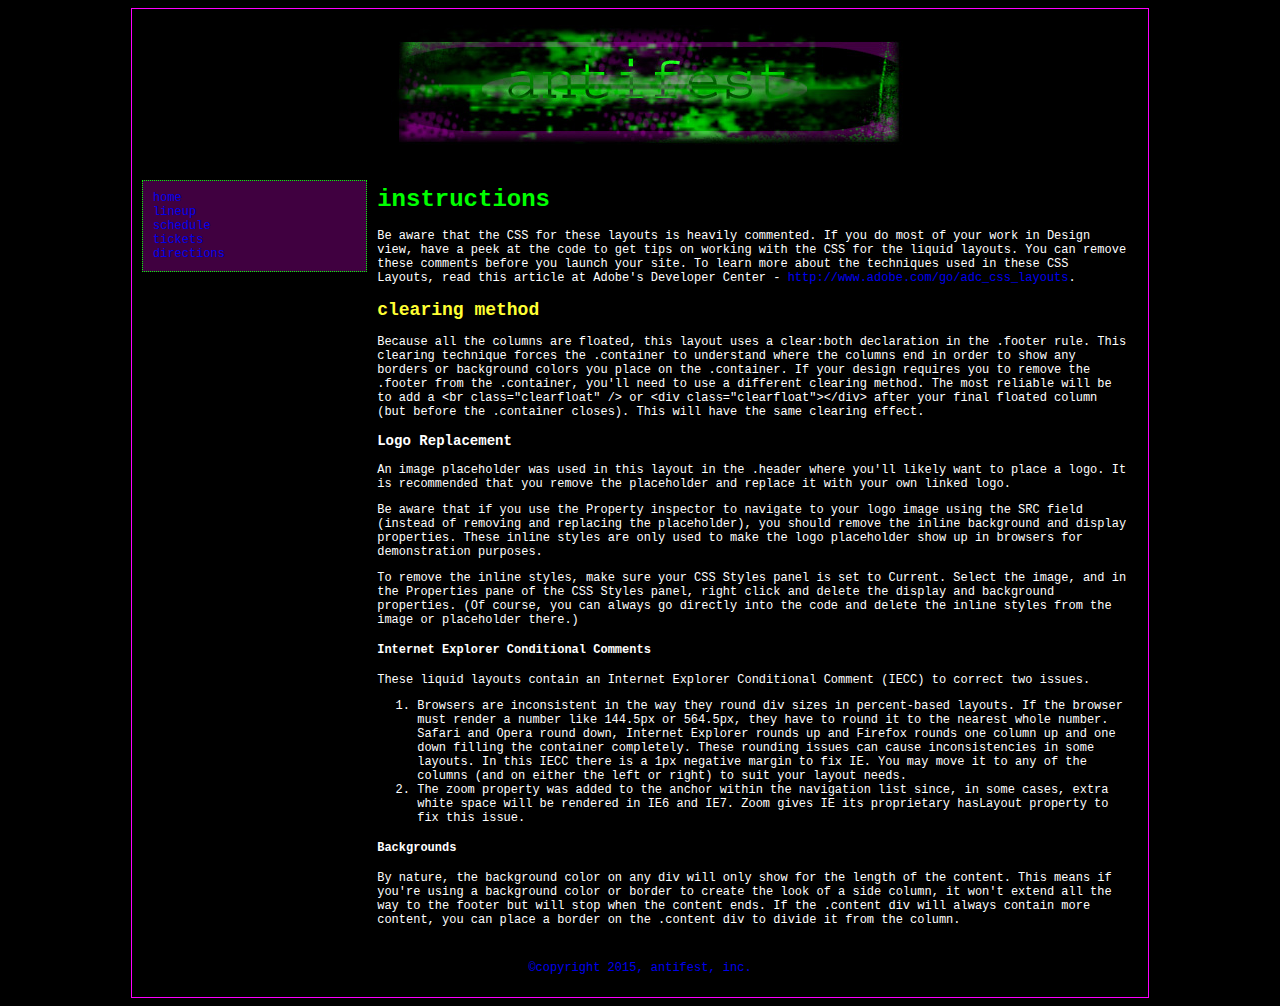
<file: directions.html>
<!doctype html>
<html>
<head>
<meta charset="UTF-8">
<title>antifest-directions</title>
<link href="stylesheets/antistyles.css" rel="stylesheet" type="text/css">
<style type="text/css">
<!--
-->
</style><!--[if lte IE 7]>
<style>
.content { margin-right: -1px; } /* this 1px negative margin can be placed on any of the columns in this layout with the same corrective effect. */
ul.nav a { zoom: 1; }  /* the zoom property gives IE the hasLayout trigger it needs to correct extra whiltespace between the links */
</style>
<![endif]-->
<script type="text/javascript">
function MM_swapImgRestore() { //v3.0
  var i,x,a=document.MM_sr; for(i=0;a&&i<a.length&&(x=a[i])&&x.oSrc;i++) x.src=x.oSrc;
}
function MM_preloadImages() { //v3.0
  var d=document; if(d.images){ if(!d.MM_p) d.MM_p=new Array();
    var i,j=d.MM_p.length,a=MM_preloadImages.arguments; for(i=0; i<a.length; i++)
    if (a[i].indexOf("#")!=0){ d.MM_p[j]=new Image; d.MM_p[j++].src=a[i];}}
}

function MM_findObj(n, d) { //v4.01
  var p,i,x;  if(!d) d=document; if((p=n.indexOf("?"))>0&&parent.frames.length) {
    d=parent.frames[n.substring(p+1)].document; n=n.substring(0,p);}
  if(!(x=d[n])&&d.all) x=d.all[n]; for (i=0;!x&&i<d.forms.length;i++) x=d.forms[i][n];
  for(i=0;!x&&d.layers&&i<d.layers.length;i++) x=MM_findObj(n,d.layers[i].document);
  if(!x && d.getElementById) x=d.getElementById(n); return x;
}

function MM_swapImage() { //v3.0
  var i,j=0,x,a=MM_swapImage.arguments; document.MM_sr=new Array; for(i=0;i<(a.length-2);i+=3)
   if ((x=MM_findObj(a[i]))!=null){document.MM_sr[j++]=x; if(!x.oSrc) x.oSrc=x.src; x.src=a[i+2];}
}
</script>
</head>

<body onLoad="MM_preloadImages('graphics/anti_logo_over.jpg')">

<div class="container">
  <div class="header">
    <div class="center">
      <h1>&nbsp;<a href="index.html" onMouseOut="MM_swapImgRestore()" onMouseOver="MM_swapImage('anti_roll','','graphics/anti_logo_over.jpg',1)"><img src="graphics/anti_logo.jpg" alt="antifest logo and link to the home page" width="528" height="122" id="anti_roll"></a></h1>
    <!-- end .header --></div>
  </div>
  <div class="sidebar1"><a href="index.html">home</a><br>
    <a href="lineup.html">lineup</a><br>
    <a href="schedule.html">schedule</a><br>
    <a href="tickets.html">tickets</a><br>
    <a href="directions.html">directions </a><br>
  <!-- end .sidebar1 --></div>
  <div class="content">
    <h1>Instructions</h1>
    <p>Be aware that the CSS for these layouts is heavily commented. If you do most of your work in Design view, have a peek at the code to get tips on working with the CSS for the liquid layouts. You can remove these comments before you launch your site. To learn more about the techniques used in these CSS Layouts, read this article at Adobe's Developer Center - <a href="http://www.adobe.com/go/adc_css_layouts">http://www.adobe.com/go/adc_css_layouts</a>.</p>
    <h2>Clearing Method</h2>
    <p>Because all the columns are floated, this layout uses a clear:both declaration in the .footer rule.  This clearing technique forces the .container to understand where the columns end in order to show any borders or background colors you place on the .container. If your design requires you to remove the .footer from the .container, you'll need to use a different clearing method. The most reliable will be to add a &lt;br class=&quot;clearfloat&quot; /&gt; or &lt;div  class=&quot;clearfloat&quot;&gt;&lt;/div&gt; after your final floated column (but before the .container closes). This will have the same clearing effect.</p>
    <h3>Logo Replacement</h3>
    <p>An image placeholder was used in this layout in the .header where you'll likely want to place  a logo. It is recommended that you remove the placeholder and replace it with your own linked logo. </p>
    <p> Be aware that if you use the Property inspector to navigate to your logo image using the SRC field (instead of removing and replacing the placeholder), you should remove the inline background and display properties. These inline styles are only used to make the logo placeholder show up in browsers for demonstration purposes. </p>
    <p>To remove the inline styles, make sure your CSS Styles panel is set to Current. Select the image, and in the Properties pane of the CSS Styles panel, right click and delete the display and background properties. (Of course, you can always go directly into the code and delete the inline styles from the image or placeholder there.)</p>
    <h4>Internet Explorer Conditional Comments</h4>
    <p>These liquid layouts contain an Internet Explorer Conditional Comment (IECC) to correct two issues. </p>
    <ol>
      <li>Browsers are inconsistent in the way they round div sizes in percent-based layouts. If the browser must render a number like 144.5px or 564.5px, they have to round it to the nearest whole number. Safari and Opera round down, Internet Explorer rounds up and Firefox rounds one column up and one down filling the container completely. These rounding issues can cause inconsistencies in some layouts. In this IECC there is a 1px negative margin to fix IE. You may move it to any of the columns (and on either the left or right) to suit your layout needs.</li>
      <li>The zoom property was added to the anchor within the navigation list since, in some cases, extra white space will be rendered in IE6 and IE7. Zoom gives IE its proprietary hasLayout property to fix this issue.</li>
    </ol>
    <h4>Backgrounds</h4>
    <p>By nature, the background color on any div will only show for the length of the content. This means if you're using a background color or border to create the look of a side column, it won't extend all the way to the footer but will stop when the content ends. If the .content div will always contain more content, you can place a border on the .content div to divide it from the column.</p>
    <!-- end .content --></div>
  <div class="footer">
    <p><!-- #BeginLibraryItem "/Library/footer.lbi" --> <a href="mailto:info@antifest.com">&copy;copyright 2015, antifest, inc. </a><!-- #EndLibraryItem --></p>
    <!-- end .footer --></div>
  <!-- end .container --></div>
</body>
</html>
</file>
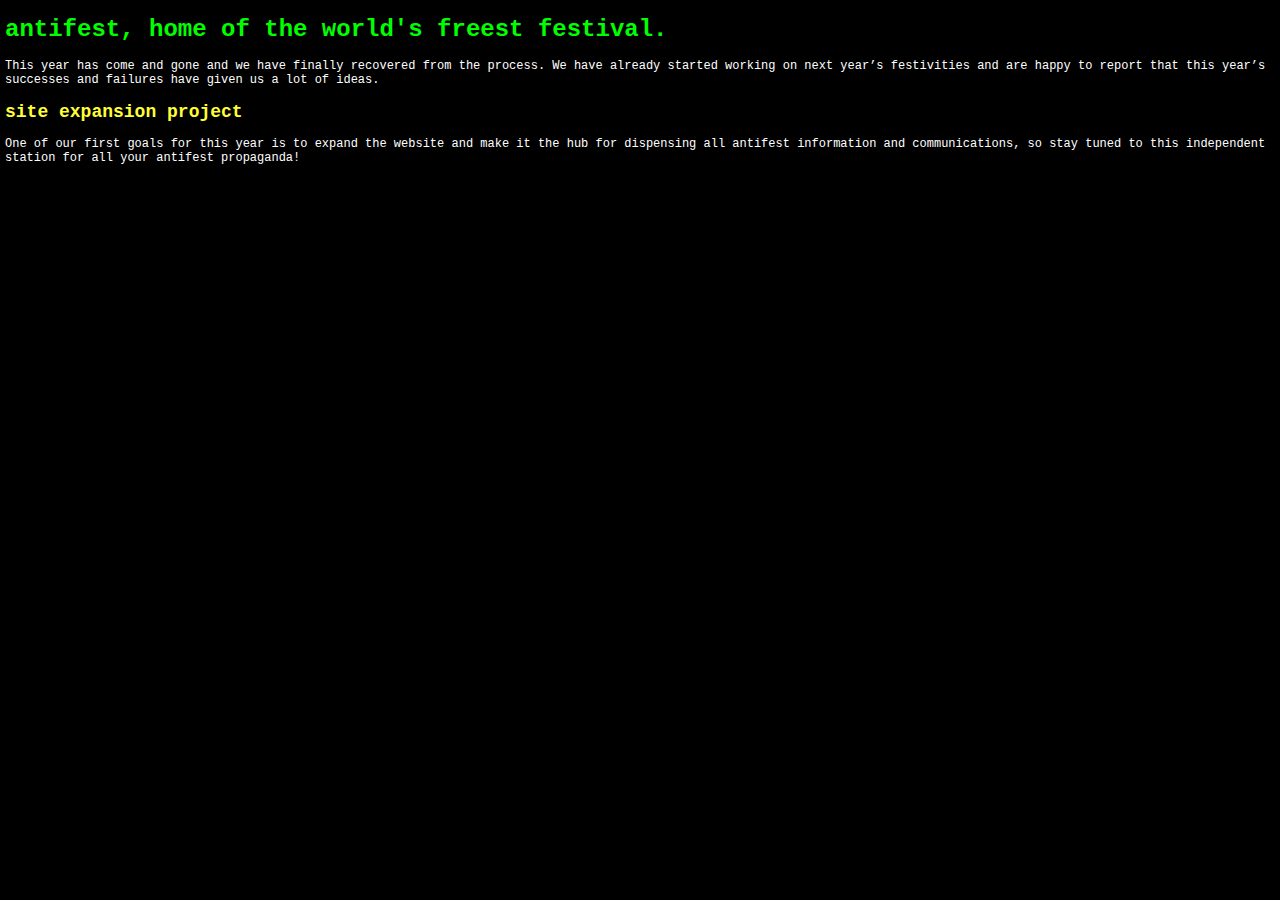
<file: index-copy.html>
<!doctype html>
<html>
<head>
<meta charset="UTF-8">
<title>altfest</title>
<style type="text/css"></style>
<link href="stylesheets/antistyles.css" rel="stylesheet" type="text/css">
</head>

<body>
<!DOCTYPE HTML PUBLIC "-//W3C//DTD HTML 4.0 Transitional//EN">
<HTML>
<!-- 		@page { margin: 0.79in } 		P { margin-bottom: 0.08in } 	-->
<BODY DIR="LTR">
<h1>antifest, home of the world's freest festival.</h1>
<p>This year has come and gone and we have finally recovered from the process.  We have already started working on next year&rsquo;s festivities and are happy to report that this year&rsquo;s successes and failures have given us a lot of ideas.</p>
<h2>site expansion project</h2>
<p>One of our first goals for this year is to expand the website and make it the hub for dispensing all antifest information and communications, so stay tuned to this independent station for all your antifest propaganda!</p>
</body>
</html>
</file>
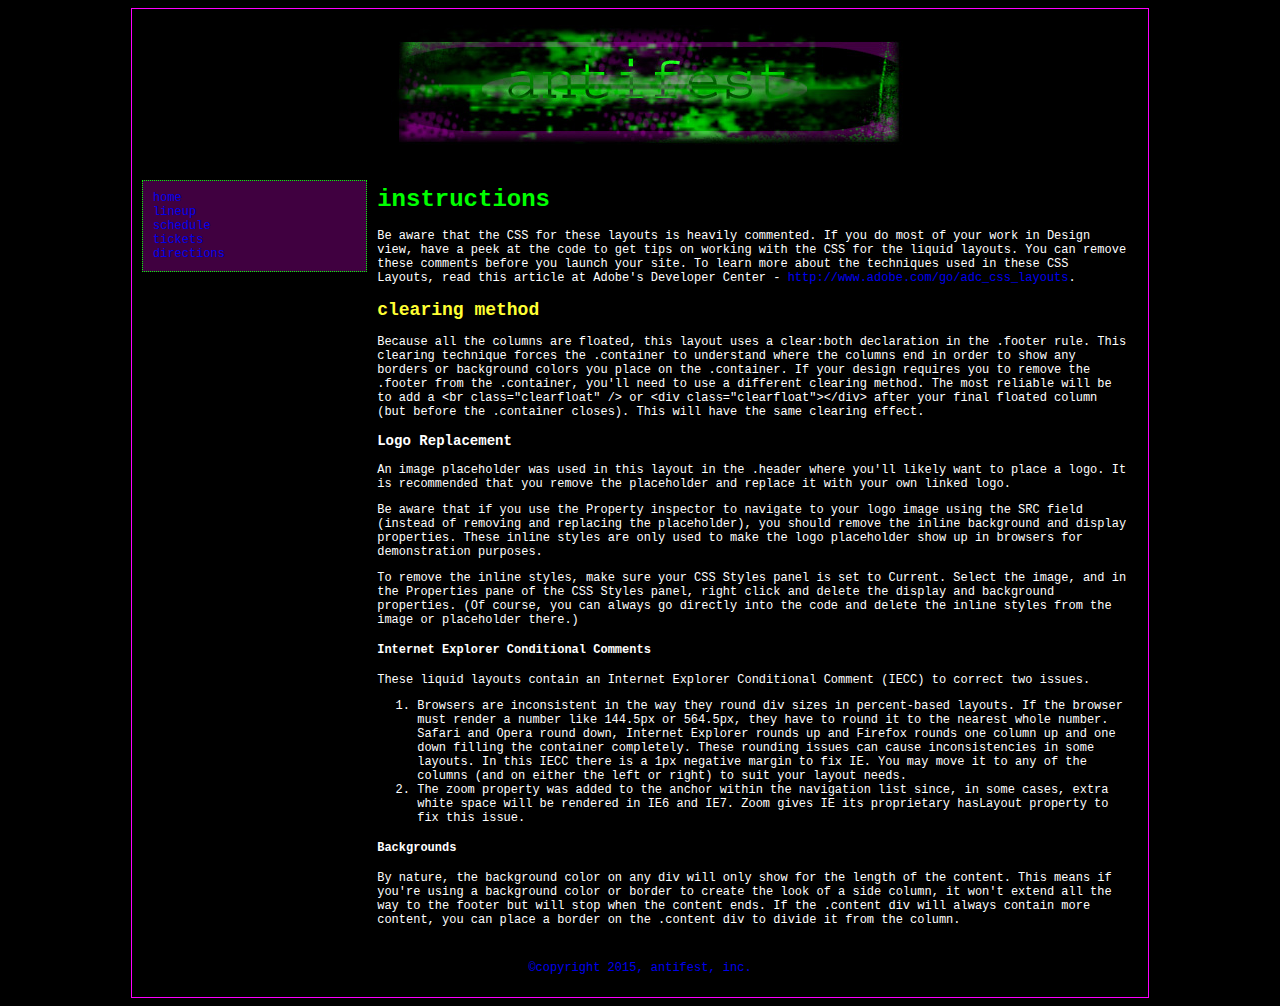
<file: schedule.html>
<!doctype html>
<html>
<head>
<meta charset="UTF-8">
<title>antifest-schedule</title>
<link href="stylesheets/antistyles.css" rel="stylesheet" type="text/css">
<style type="text/css">
<!--
-->
</style><!--[if lte IE 7]>
<style>
.content { margin-right: -1px; } /* this 1px negative margin can be placed on any of the columns in this layout with the same corrective effect. */
ul.nav a { zoom: 1; }  /* the zoom property gives IE the hasLayout trigger it needs to correct extra whiltespace between the links */
</style>
<![endif]-->
<script type="text/javascript">
function MM_swapImgRestore() { //v3.0
  var i,x,a=document.MM_sr; for(i=0;a&&i<a.length&&(x=a[i])&&x.oSrc;i++) x.src=x.oSrc;
}
function MM_preloadImages() { //v3.0
  var d=document; if(d.images){ if(!d.MM_p) d.MM_p=new Array();
    var i,j=d.MM_p.length,a=MM_preloadImages.arguments; for(i=0; i<a.length; i++)
    if (a[i].indexOf("#")!=0){ d.MM_p[j]=new Image; d.MM_p[j++].src=a[i];}}
}

function MM_findObj(n, d) { //v4.01
  var p,i,x;  if(!d) d=document; if((p=n.indexOf("?"))>0&&parent.frames.length) {
    d=parent.frames[n.substring(p+1)].document; n=n.substring(0,p);}
  if(!(x=d[n])&&d.all) x=d.all[n]; for (i=0;!x&&i<d.forms.length;i++) x=d.forms[i][n];
  for(i=0;!x&&d.layers&&i<d.layers.length;i++) x=MM_findObj(n,d.layers[i].document);
  if(!x && d.getElementById) x=d.getElementById(n); return x;
}

function MM_swapImage() { //v3.0
  var i,j=0,x,a=MM_swapImage.arguments; document.MM_sr=new Array; for(i=0;i<(a.length-2);i+=3)
   if ((x=MM_findObj(a[i]))!=null){document.MM_sr[j++]=x; if(!x.oSrc) x.oSrc=x.src; x.src=a[i+2];}
}
</script>
</head>

<body onLoad="MM_preloadImages('graphics/anti_logo_over.jpg')">

<div class="container">
  <div class="header">
    <div class="center">
      <h1>&nbsp;<a href="index.html" onMouseOut="MM_swapImgRestore()" onMouseOver="MM_swapImage('anti_roll','','graphics/anti_logo_over.jpg',1)"><img src="graphics/anti_logo.jpg" alt="antifest logo and link to the home page" width="528" height="122" id="anti_roll"></a></h1>
    <!-- end .header --></div>
  </div>
  <div class="sidebar1"><a href="index.html">home</a><br>
    <a href="lineup.html">lineup</a><br>
    <a href="schedule.html">schedule</a><br>
    <a href="tickets.html">tickets</a><br>
    <a href="directions.html">directions </a><br>
  <!-- end .sidebar1 --></div>
  <div class="content">
    <h1>Instructions</h1>
    <p>Be aware that the CSS for these layouts is heavily commented. If you do most of your work in Design view, have a peek at the code to get tips on working with the CSS for the liquid layouts. You can remove these comments before you launch your site. To learn more about the techniques used in these CSS Layouts, read this article at Adobe's Developer Center - <a href="http://www.adobe.com/go/adc_css_layouts">http://www.adobe.com/go/adc_css_layouts</a>.</p>
    <h2>Clearing Method</h2>
    <p>Because all the columns are floated, this layout uses a clear:both declaration in the .footer rule.  This clearing technique forces the .container to understand where the columns end in order to show any borders or background colors you place on the .container. If your design requires you to remove the .footer from the .container, you'll need to use a different clearing method. The most reliable will be to add a &lt;br class=&quot;clearfloat&quot; /&gt; or &lt;div  class=&quot;clearfloat&quot;&gt;&lt;/div&gt; after your final floated column (but before the .container closes). This will have the same clearing effect.</p>
    <h3>Logo Replacement</h3>
    <p>An image placeholder was used in this layout in the .header where you'll likely want to place  a logo. It is recommended that you remove the placeholder and replace it with your own linked logo. </p>
    <p> Be aware that if you use the Property inspector to navigate to your logo image using the SRC field (instead of removing and replacing the placeholder), you should remove the inline background and display properties. These inline styles are only used to make the logo placeholder show up in browsers for demonstration purposes. </p>
    <p>To remove the inline styles, make sure your CSS Styles panel is set to Current. Select the image, and in the Properties pane of the CSS Styles panel, right click and delete the display and background properties. (Of course, you can always go directly into the code and delete the inline styles from the image or placeholder there.)</p>
    <h4>Internet Explorer Conditional Comments</h4>
    <p>These liquid layouts contain an Internet Explorer Conditional Comment (IECC) to correct two issues. </p>
    <ol>
      <li>Browsers are inconsistent in the way they round div sizes in percent-based layouts. If the browser must render a number like 144.5px or 564.5px, they have to round it to the nearest whole number. Safari and Opera round down, Internet Explorer rounds up and Firefox rounds one column up and one down filling the container completely. These rounding issues can cause inconsistencies in some layouts. In this IECC there is a 1px negative margin to fix IE. You may move it to any of the columns (and on either the left or right) to suit your layout needs.</li>
      <li>The zoom property was added to the anchor within the navigation list since, in some cases, extra white space will be rendered in IE6 and IE7. Zoom gives IE its proprietary hasLayout property to fix this issue.</li>
    </ol>
    <h4>Backgrounds</h4>
    <p>By nature, the background color on any div will only show for the length of the content. This means if you're using a background color or border to create the look of a side column, it won't extend all the way to the footer but will stop when the content ends. If the .content div will always contain more content, you can place a border on the .content div to divide it from the column.</p>
    <!-- end .content --></div>
  <div class="footer">
    <p><!-- #BeginLibraryItem "/Library/footer.lbi" --> <a href="mailto:info@antifest.com">&copy;copyright 2015, antifest, inc. </a><!-- #EndLibraryItem --></p>
    <!-- end .footer --></div>
  <!-- end .container --></div>
</body>
</html>
</file>
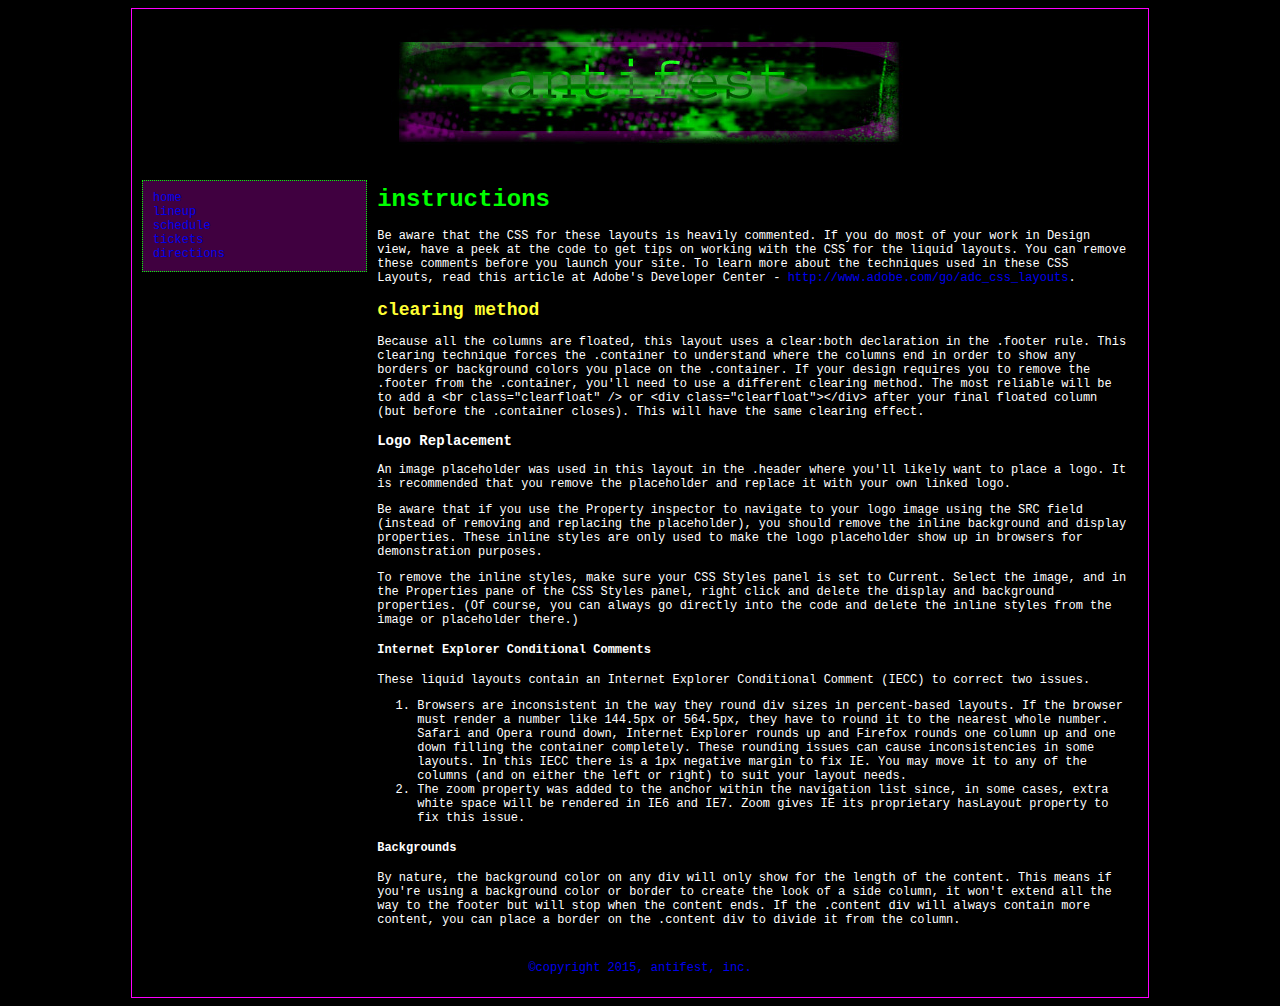
<file: tickets.html>
<!doctype html>
<html>
<head>
<meta charset="UTF-8">
<title>antifest-tickets</title>
<link href="stylesheets/antistyles.css" rel="stylesheet" type="text/css">
<style type="text/css">
<!--
-->
</style><!--[if lte IE 7]>
<style>
.content { margin-right: -1px; } /* this 1px negative margin can be placed on any of the columns in this layout with the same corrective effect. */
ul.nav a { zoom: 1; }  /* the zoom property gives IE the hasLayout trigger it needs to correct extra whiltespace between the links */
</style>
<![endif]-->
<script type="text/javascript">
function MM_swapImgRestore() { //v3.0
  var i,x,a=document.MM_sr; for(i=0;a&&i<a.length&&(x=a[i])&&x.oSrc;i++) x.src=x.oSrc;
}
function MM_preloadImages() { //v3.0
  var d=document; if(d.images){ if(!d.MM_p) d.MM_p=new Array();
    var i,j=d.MM_p.length,a=MM_preloadImages.arguments; for(i=0; i<a.length; i++)
    if (a[i].indexOf("#")!=0){ d.MM_p[j]=new Image; d.MM_p[j++].src=a[i];}}
}

function MM_findObj(n, d) { //v4.01
  var p,i,x;  if(!d) d=document; if((p=n.indexOf("?"))>0&&parent.frames.length) {
    d=parent.frames[n.substring(p+1)].document; n=n.substring(0,p);}
  if(!(x=d[n])&&d.all) x=d.all[n]; for (i=0;!x&&i<d.forms.length;i++) x=d.forms[i][n];
  for(i=0;!x&&d.layers&&i<d.layers.length;i++) x=MM_findObj(n,d.layers[i].document);
  if(!x && d.getElementById) x=d.getElementById(n); return x;
}

function MM_swapImage() { //v3.0
  var i,j=0,x,a=MM_swapImage.arguments; document.MM_sr=new Array; for(i=0;i<(a.length-2);i+=3)
   if ((x=MM_findObj(a[i]))!=null){document.MM_sr[j++]=x; if(!x.oSrc) x.oSrc=x.src; x.src=a[i+2];}
}
</script>
</head>

<body onLoad="MM_preloadImages('graphics/anti_logo_over.jpg')">

<div class="container">
  <div class="header">
    <div class="center">
      <h1>&nbsp;<a href="index.html" onMouseOut="MM_swapImgRestore()" onMouseOver="MM_swapImage('anti_roll','','graphics/anti_logo_over.jpg',1)"><img src="graphics/anti_logo.jpg" alt="antifest logo and link to the home page" width="528" height="122" id="anti_roll"></a></h1>
    <!-- end .header --></div>
  </div>
  <div class="sidebar1"><a href="index.html">home</a><br>
    <a href="lineup.html">lineup</a><br>
    <a href="schedule.html">schedule</a><br>
    <a href="tickets.html">tickets</a><br>
    <a href="directions.html">directions </a><br>
  <!-- end .sidebar1 --></div>
  <div class="content">
    <h1>Instructions</h1>
    <p>Be aware that the CSS for these layouts is heavily commented. If you do most of your work in Design view, have a peek at the code to get tips on working with the CSS for the liquid layouts. You can remove these comments before you launch your site. To learn more about the techniques used in these CSS Layouts, read this article at Adobe's Developer Center - <a href="http://www.adobe.com/go/adc_css_layouts">http://www.adobe.com/go/adc_css_layouts</a>.</p>
    <h2>Clearing Method</h2>
    <p>Because all the columns are floated, this layout uses a clear:both declaration in the .footer rule.  This clearing technique forces the .container to understand where the columns end in order to show any borders or background colors you place on the .container. If your design requires you to remove the .footer from the .container, you'll need to use a different clearing method. The most reliable will be to add a &lt;br class=&quot;clearfloat&quot; /&gt; or &lt;div  class=&quot;clearfloat&quot;&gt;&lt;/div&gt; after your final floated column (but before the .container closes). This will have the same clearing effect.</p>
    <h3>Logo Replacement</h3>
    <p>An image placeholder was used in this layout in the .header where you'll likely want to place  a logo. It is recommended that you remove the placeholder and replace it with your own linked logo. </p>
    <p> Be aware that if you use the Property inspector to navigate to your logo image using the SRC field (instead of removing and replacing the placeholder), you should remove the inline background and display properties. These inline styles are only used to make the logo placeholder show up in browsers for demonstration purposes. </p>
    <p>To remove the inline styles, make sure your CSS Styles panel is set to Current. Select the image, and in the Properties pane of the CSS Styles panel, right click and delete the display and background properties. (Of course, you can always go directly into the code and delete the inline styles from the image or placeholder there.)</p>
    <h4>Internet Explorer Conditional Comments</h4>
    <p>These liquid layouts contain an Internet Explorer Conditional Comment (IECC) to correct two issues. </p>
    <ol>
      <li>Browsers are inconsistent in the way they round div sizes in percent-based layouts. If the browser must render a number like 144.5px or 564.5px, they have to round it to the nearest whole number. Safari and Opera round down, Internet Explorer rounds up and Firefox rounds one column up and one down filling the container completely. These rounding issues can cause inconsistencies in some layouts. In this IECC there is a 1px negative margin to fix IE. You may move it to any of the columns (and on either the left or right) to suit your layout needs.</li>
      <li>The zoom property was added to the anchor within the navigation list since, in some cases, extra white space will be rendered in IE6 and IE7. Zoom gives IE its proprietary hasLayout property to fix this issue.</li>
    </ol>
    <h4>Backgrounds</h4>
    <p>By nature, the background color on any div will only show for the length of the content. This means if you're using a background color or border to create the look of a side column, it won't extend all the way to the footer but will stop when the content ends. If the .content div will always contain more content, you can place a border on the .content div to divide it from the column.</p>
    <!-- end .content --></div>
  <div class="footer">
    <p><!-- #BeginLibraryItem "/Library/footer.lbi" --> <a href="mailto:info@antifest.com">&copy;copyright 2015, antifest, inc. </a><!-- #EndLibraryItem --></p>
    <!-- end .footer --></div>
  <!-- end .container --></div>
</body>
</html>
</file>
<file: stylesheets/antistyles.css>
@charset "UTF-8";

h1 {
	text-transform: lowercase;
	color: #0f0;
}
h2 {
	text-transform: lowercase;
	color: #ff3;
}
body,td,th {
	font-family: "Courier New", Courier, monospace;
	font-size: 12px;
	color: #fff;
}
body {
	background-color: #000;
	margin-left: 5px;
	margin-right: 5px;
}
a:link {
	text-decoration: none;
}
a:visited {
	text-decoration: none;
}
a:hover {
	text-decoration: underline;
}
a:active {
	text-decoration: none;
}



a img { /* this selector removes the default blue border displayed in some browsers around an image when it is surrounded by a link */
	border: none;
}

/* ~~ Styling for your site's links must remain in this order - including the group of selectors that create the hover effect. ~~ */


/* ~~ this container surrounds all other divs giving them their percentage-based width ~~ */
.container {
	width: 80%;
	max-width: 1260px;/* a max-width may be desirable to keep this layout from getting too wide on a large monitor. This keeps line length more readable. IE6 does not respect this declaration. */
	min-width: 780px;/* a min-width may be desirable to keep this layout from getting too narrow. This keeps line length more readable in the side columns. IE6 does not respect this declaration. */
	background-color: #000;
	margin: 0 auto; /* the auto value on the sides, coupled with the width, centers the layout. It is not needed if you set the .container's width to 100%. */
	border: solid thin #f0f;
}

/* ~~ the header is not given a width. It will extend the full width of your layout. It contains an image placeholder that should be replaced with your own linked logo ~~ */
.header {
	background-color: #000;
	margin: 10px;
}

/* ~~ These are the columns for the layout. ~~ 

1) Padding is only placed on the top and/or bottom of the divs. The elements within these divs have padding on their sides. This saves you from any "box model math". Keep in mind, if you add any side padding or border to the div itself, it will be added to the width you define to create the *total* width. You may also choose to remove the padding on the element in the div and place a second div within it with no width and the padding necessary for your design.

2) No margin has been given to the columns since they are all floated. If you must add margin, avoid placing it on the side you're floating toward (for example: a right margin on a div set to float right). Many times, padding can be used instead. For divs where this rule must be broken, you should add a "display:inline" declaration to the div's rule to tame a bug where some versions of Internet Explorer double the margin.

3) Since classes can be used multiple times in a document (and an element can also have multiple classes applied), the columns have been assigned class names instead of IDs. For example, two sidebar divs could be stacked if necessary. These can very easily be changed to IDs if that's your preference, as long as you'll only be using them once per document.

4) If you prefer your nav on the right instead of the left, simply float these columns the opposite direction (all right instead of all left) and they'll render in reverse order. There's no need to move the divs around in the HTML source.

*/
.sidebar1 {
	float: left;
	width: 20%;
	background-color: #400040;
	margin: 10px;
	padding: 10px;
	border: thin dotted #0f0;
}
.content {
	padding: 0px;
	width: 74%;
	float: left;
}






/* ~~ The footer ~~ */
.footer {
	padding: 10px 0;
	background-color: #000;
	position: relative;/* this gives IE6 hasLayout to properly clear */
	clear: both; /* this clear property forces the .container to understand where the columns end and contain them */
	text-align: center;
}

/* ~~ miscellaneous float/clear classes ~~ */
.fltrt {  /* this class can be used to float an element right in your page. The floated element must precede the element it should be next to on the page. */
	float: right;
	margin-left: 8px;
}
.fltlft { /* this class can be used to float an element left in your page. The floated element must precede the element it should be next to on the page. */
	float: left;
	margin-right: 8px;
}
.clearfloat { /* this class can be placed on a <br /> or empty div as the final element following the last floated div (within the #container) if the #footer is removed or taken out of the #container */
	clear:both;
	height:0;
	font-size: 1px;
	line-height: 0px;
}
.center {
	text-align: center;
}
#promo {
	margin: 5px;
	float: right;
}
</file>
